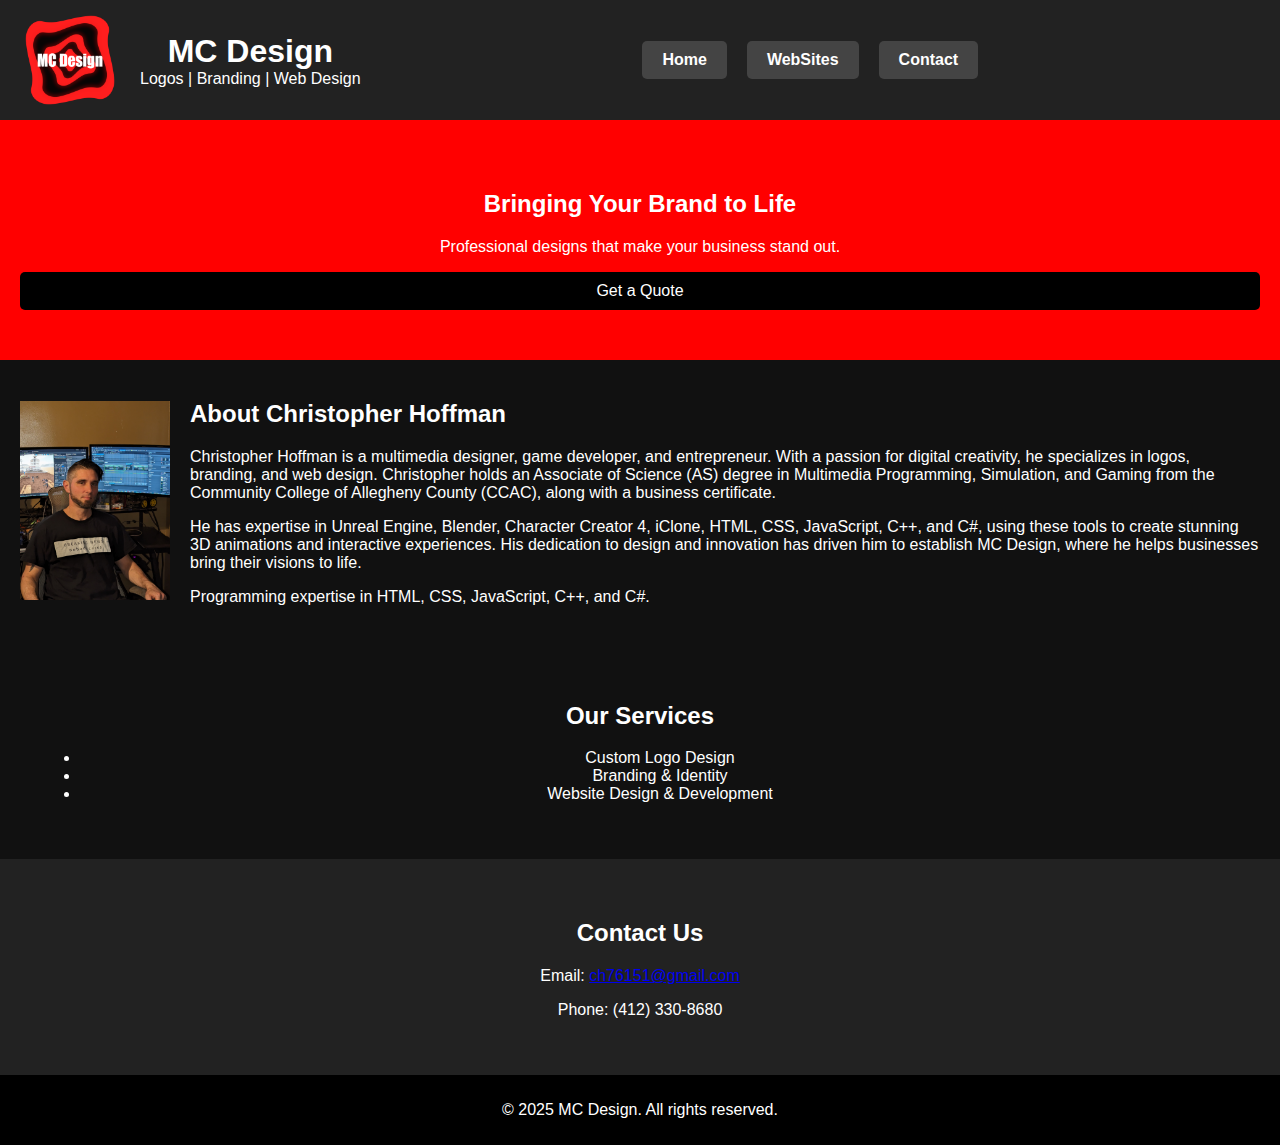
<file: index.html>
<!DOCTYPE html>
<html lang="en">
<head>
    <!-- Metadata and Title -->
    <meta charset="UTF-8">
    <meta name="viewport" content="width=device-width, initial-scale=1.0">
    <title>MC Design - Logos, Branding & Web Design</title>
    <link rel="stylesheet" href="styles.css">
    <!-- Link to External CSS File -->
    <style>
        .header-container {
            display: flex;
            align-items: center;
            justify-content: space-between;
            padding: 10px 20px;
            background-color: #222;
        }
        .header-left {
            display: flex;
            align-items: center;
        }
        .header-left img {
            width: 100px;
            height: auto;
            margin-right: 20px;
        }
        .header-left h1, .header-left p {
            color: white;
            margin: 0;
        }
        .nav-container {
            display: flex;
            justify-content: center;
            flex-grow: 1;
        }
        .nav-container ul {
            list-style: none;
            display: flex;
            gap: 20px;
            padding: 0;
            margin: 0;
        }
        .nav-container ul li {
            background: #444;
            padding: 10px 20px;
            border-radius: 5px;
        }
        .nav-container ul li a {
            color: white;
            text-decoration: none;
            font-weight: bold;
        }
        .about {
            display: flex;
            align-items: center;
            text-align: left;
            padding: 20px;
        }
        .about img {
            width: 150px;
            height: auto;
            margin-right: 20px;
        }
        .about div {
            flex-grow: 1;
            overflow: hidden;
        }
        .about p {
            white-space: normal;
            overflow: visible;
            text-overflow: clip;
        }
        .hero {
            text-align: center;
        }
        .cta-button {
            display: block;
            margin: 0 auto;
        }
    </style>
</head>
<body>
    <!-- Header Section with Navigation -->
    <header class="header-container">
        <div class="header-left">
            <img src="Logo6.png" alt="MC Design Logo">
            <div>
                <h1>MC Design</h1>
                <p>Logos | Branding | Web Design</p>
            </div>
        </div>
        <nav class="nav-container">
            <ul>
                <li><a href="Main.html">Home</a></li>
                <li><a href="WebSite.html">WebSites</a></li>
                <li><a href="contact.html">Contact</a></li>
            </ul>
        </nav>
    </header>

    <!-- Hero Section: Main Call to Action -->
    <section class="hero">
        <h2>Bringing Your Brand to Life</h2>
        <p>Professional designs that make your business stand out.</p>
        <a href="#contact" class="cta-button">Get a Quote</a>
    </section>

    <!-- About Section: Christopher Hoffman Bio -->
    <section class="about">
        <img src="PXL_20240427_002447645.jpg" alt="Christopher Hoffman">
        <div>
            <h2>About Christopher Hoffman</h2>
            <p>Christopher Hoffman is a multimedia designer, game developer, and entrepreneur. With a passion for digital creativity, he specializes in logos, branding, and web design. Christopher holds an Associate of Science (AS) degree in Multimedia Programming, Simulation, and Gaming from the Community College of Allegheny County (CCAC), along with a business certificate.</p>
            <p>He has expertise in Unreal Engine, Blender, Character Creator 4, iClone, HTML, CSS, JavaScript, C++, and C#, using these tools to create stunning 3D animations and interactive experiences. His dedication to design and innovation has driven him to establish MC Design, where he helps businesses bring their visions to life.</p>
            <p>Programming expertise in HTML, CSS, JavaScript, C++, and C#.</p>
        </div>
    </section>

    <!-- Services Section: List of Provided Services -->
    <section class="services">
        <h2>Our Services</h2>
        <ul>
            <li>Custom Logo Design</li>
            <li>Branding & Identity</li>
            <li>Website Design & Development</li>
        </ul>
    </section>

    <!-- Contact Section: How to Reach Out -->
    <section id="contact">
        <h2>Contact Us</h2>
        <p>Email: <a href="mailto:ch76151@gmail.com">ch76151@gmail.com</a></p>
        <p>Phone: (412) 330-8680</p>
    </section>

    <!-- Footer Section: Copyright Information -->
    <footer>
        <p>&copy; 2025 MC Design. All rights reserved.</p>
    </footer>
</body>
</html>
</file>
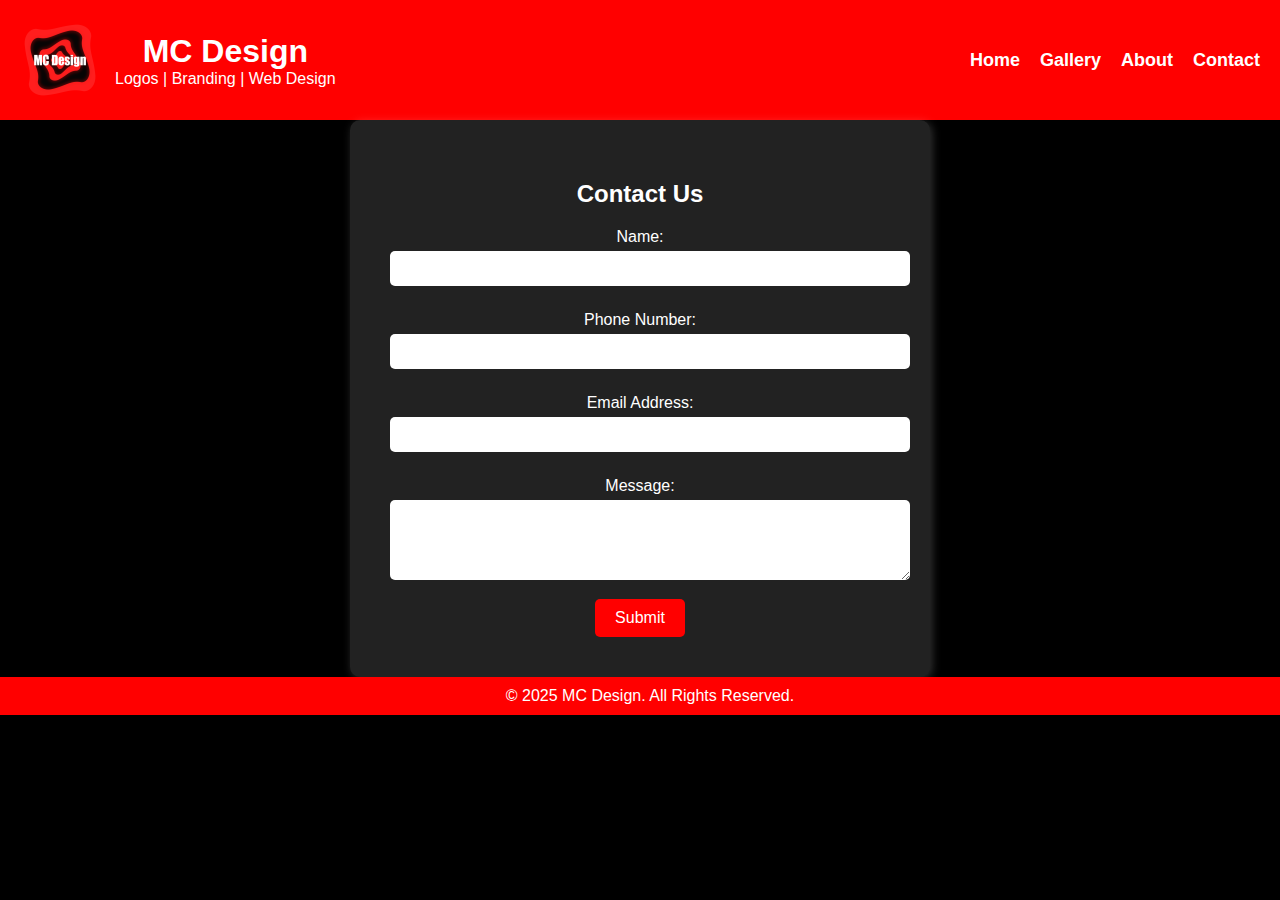
<file: contact.html>
<!DOCTYPE html>
<html lang="en">
<head>
    <meta charset="UTF-8">
    <meta name="viewport" content="width=device-width, initial-scale=1.0">
    <title>Contact Us</title>
    <style>
        body {
            font-family: Arial, sans-serif;
            background-color: black;
            color: white;
            margin: 0;
            padding: 0;
            text-align: center;
        }
        .header-container {
            background-color: #ff0000;
            padding: 20px;
            display: flex;
            align-items: center;
            justify-content: space-between;
        }
        .header-left {
            display: flex;
            align-items: center;
        }
        .header-left img {
            height: 80px;
            margin-right: 15px;
        }
        .header-left h1, .header-left p {
            margin: 0;
            color: white;
        }
        nav {
            display: flex;
            gap: 20px;
        }
        nav a {
            color: white;
            text-decoration: none;
            font-size: 18px;
            font-weight: bold;
        }
        .contact-form {
            padding: 40px;
            max-width: 500px;
            margin: auto;
            background: #222;
            border-radius: 10px;
            box-shadow: 2px 2px 10px rgba(255, 255, 255, 0.2);
        }
        .contact-form label {
            display: block;
            margin: 10px 0 5px;
            font-size: 16px;
        }
        .contact-form input, .contact-form textarea {
            width: 100%;
            padding: 10px;
            border: none;
            border-radius: 5px;
            margin-bottom: 15px;
        }
        .contact-form button {
            background-color: #ff0000;
            color: white;
            border: none;
            padding: 10px 20px;
            cursor: pointer;
            font-size: 16px;
            border-radius: 5px;
        }
        footer {
            background-color: #ff0000;
            color: white;
            padding: 10px;
            position: relative;
            bottom: 0;
            width: 100%;
        }
    </style>
</head>
<body>
    <header class="header-container">
        <div class="header-left">
            <img src="Logo6.png" alt="MC Design Logo">
            <div>
                <h1>MC Design</h1>
                <p>Logos | Branding | Web Design</p>
            </div>
        </div>
        <nav>
            <a href="index.html">Home</a>
            <a href="WebSite.html">Gallery</a>
            <a href="about.html">About</a>
            <a href="contact.html">Contact</a>
        </nav>
    </header>

    <div class="contact-form">
        <h2>Contact Us</h2>
        <form action="mailto:ch76151@gmail.com?subject=MC%20Design%20Website" method="post" enctype="text/plain">
            <label for="name">Name:</label>
            <input type="text" id="name" name="name" required>

            <label for="phone">Phone Number:</label>
            <input type="tel" id="phone" name="phone" required>

            <label for="email">Email Address:</label>
            <input type="email" id="email" name="email" required>

            <label for="message">Message:</label>
            <textarea id="message" name="message" rows="4" required></textarea>

            <button type="submit">Submit</button>
        </form>
    </div>

    <footer>
        &copy; 2025 MC Design. All Rights Reserved.
    </footer>
</body>
</html>
</file>
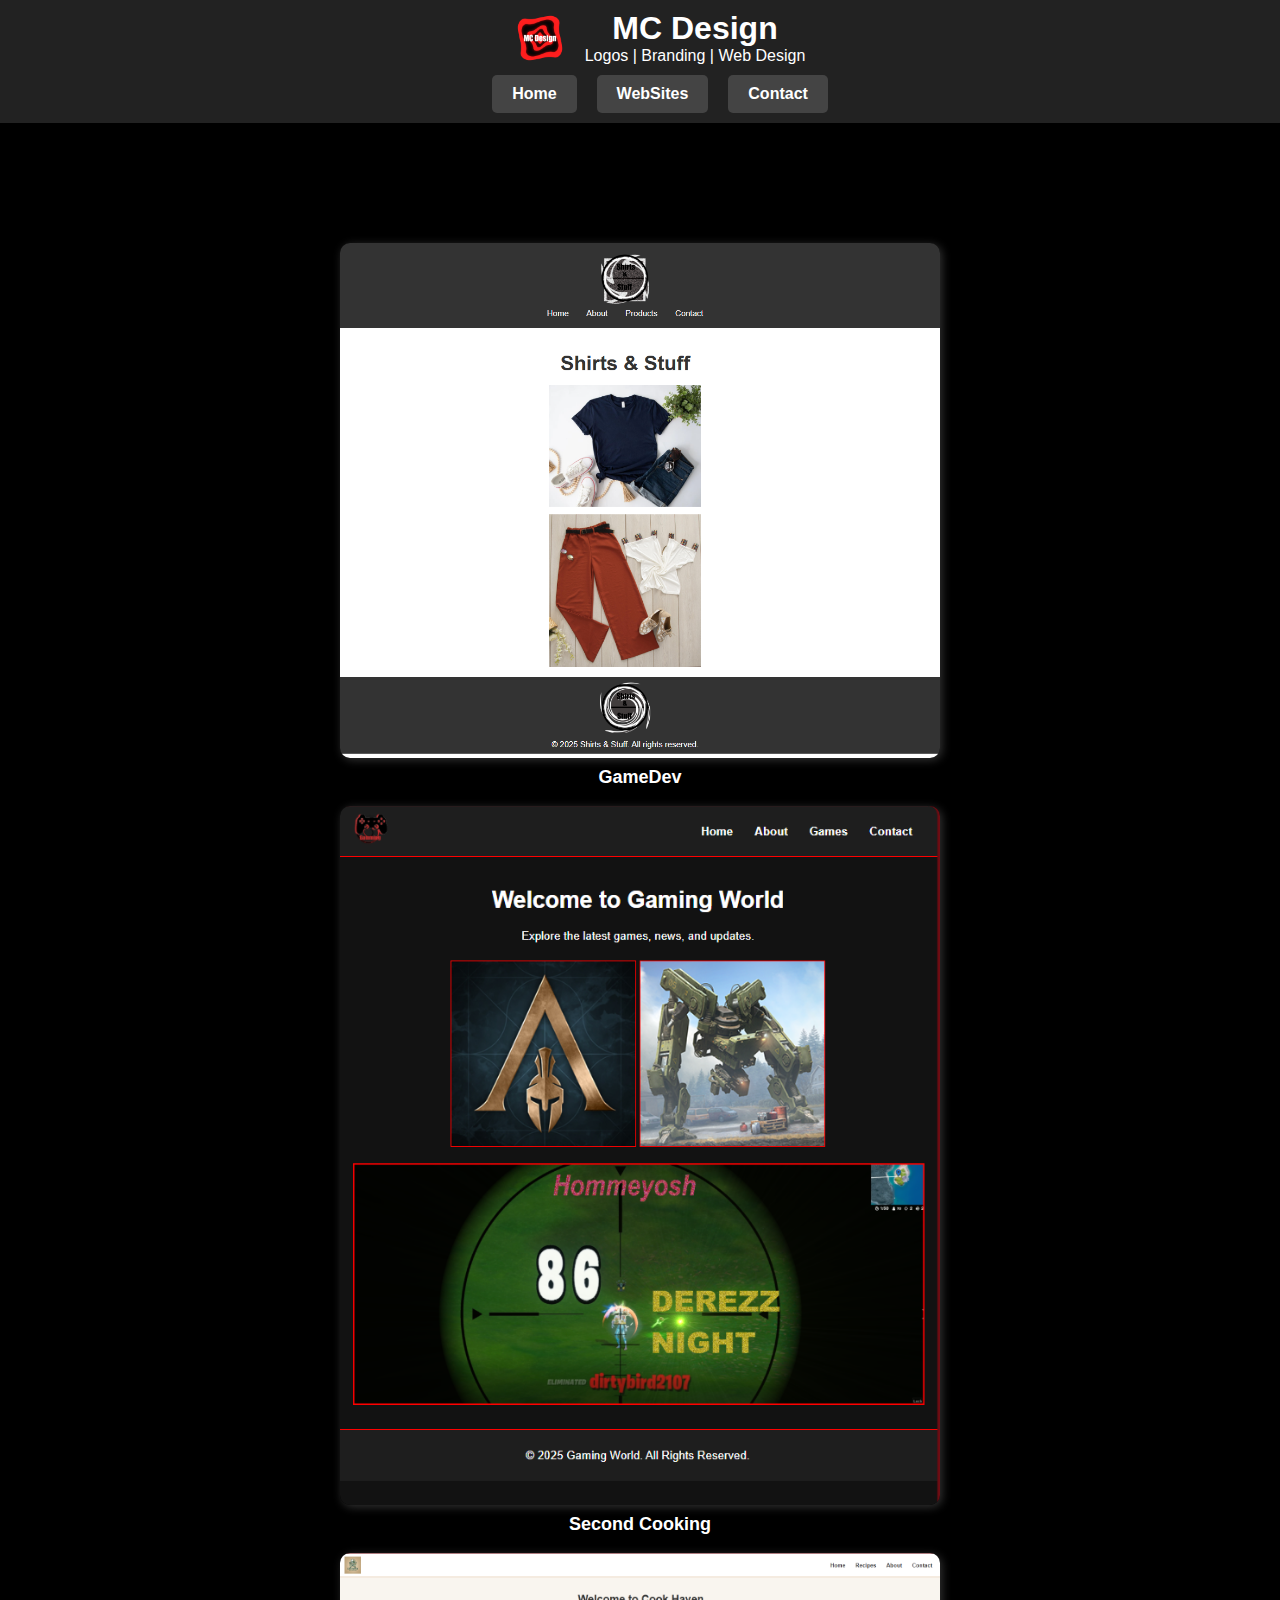
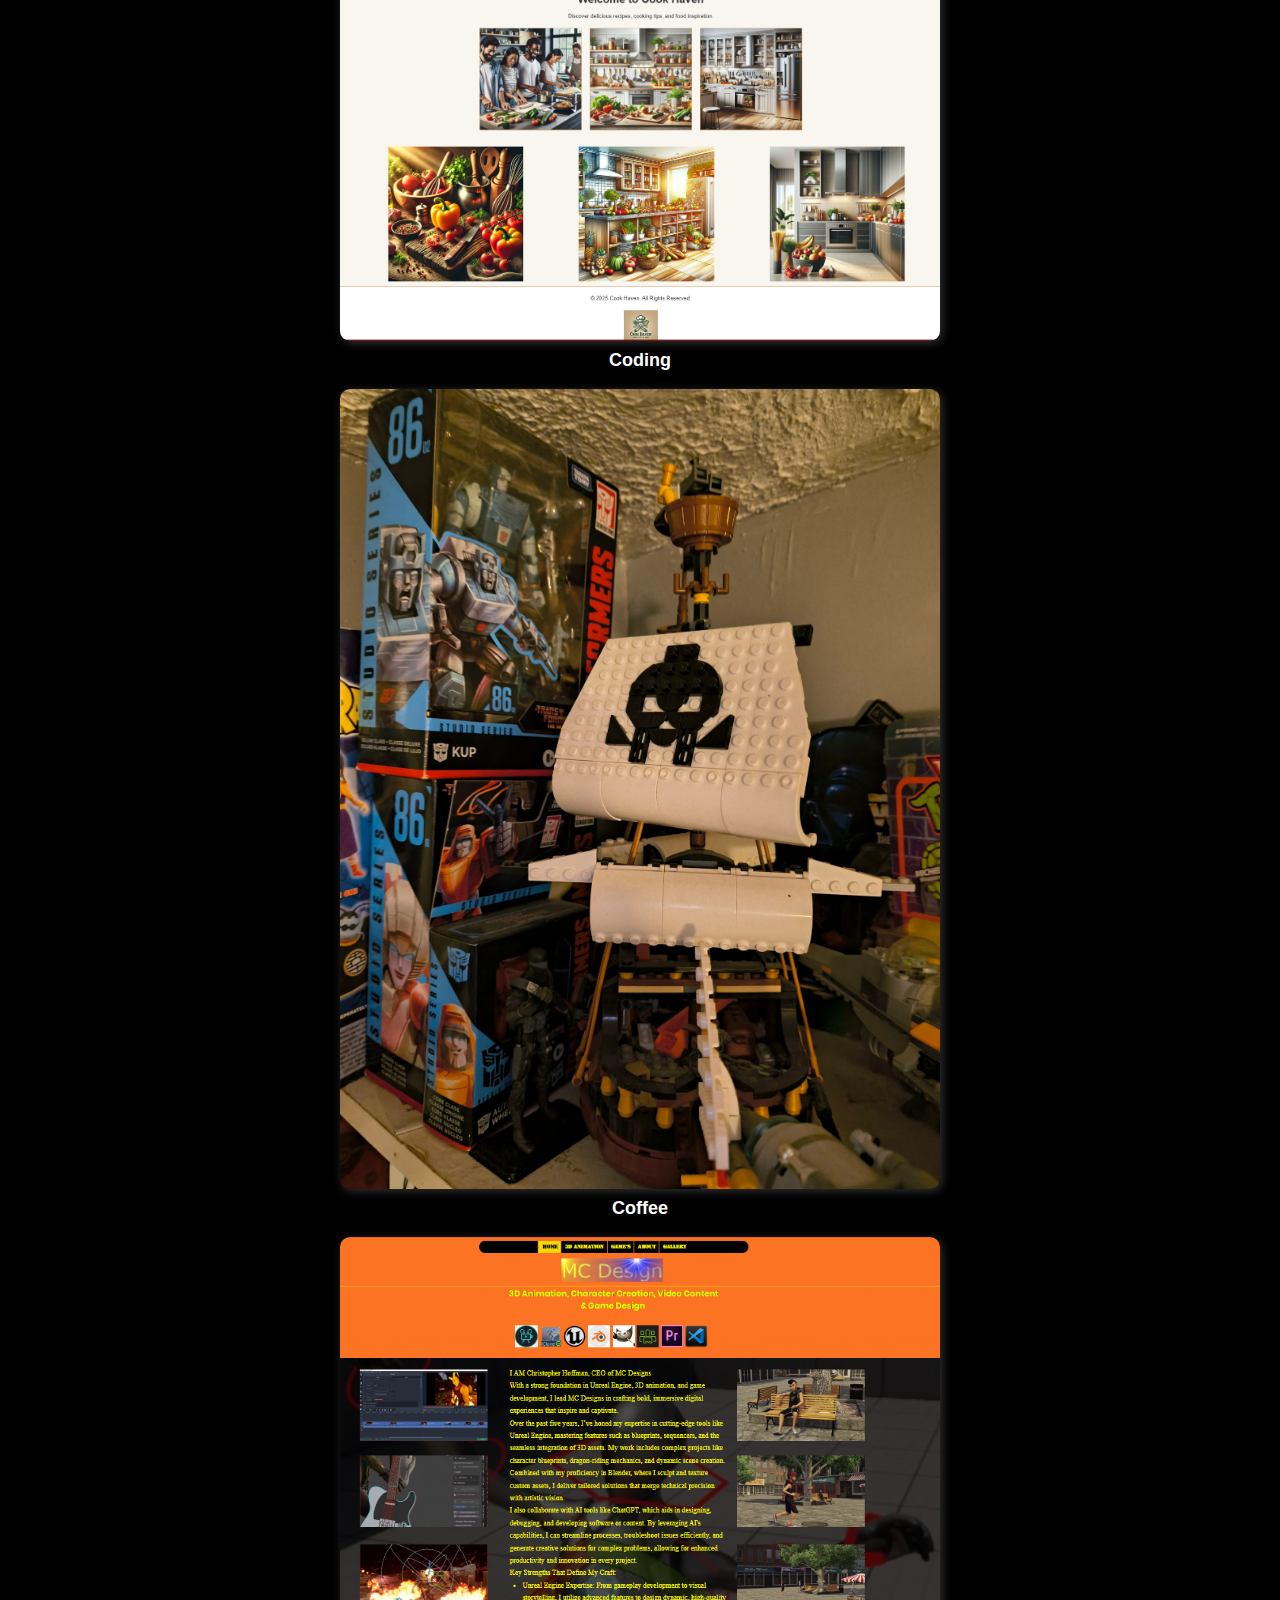
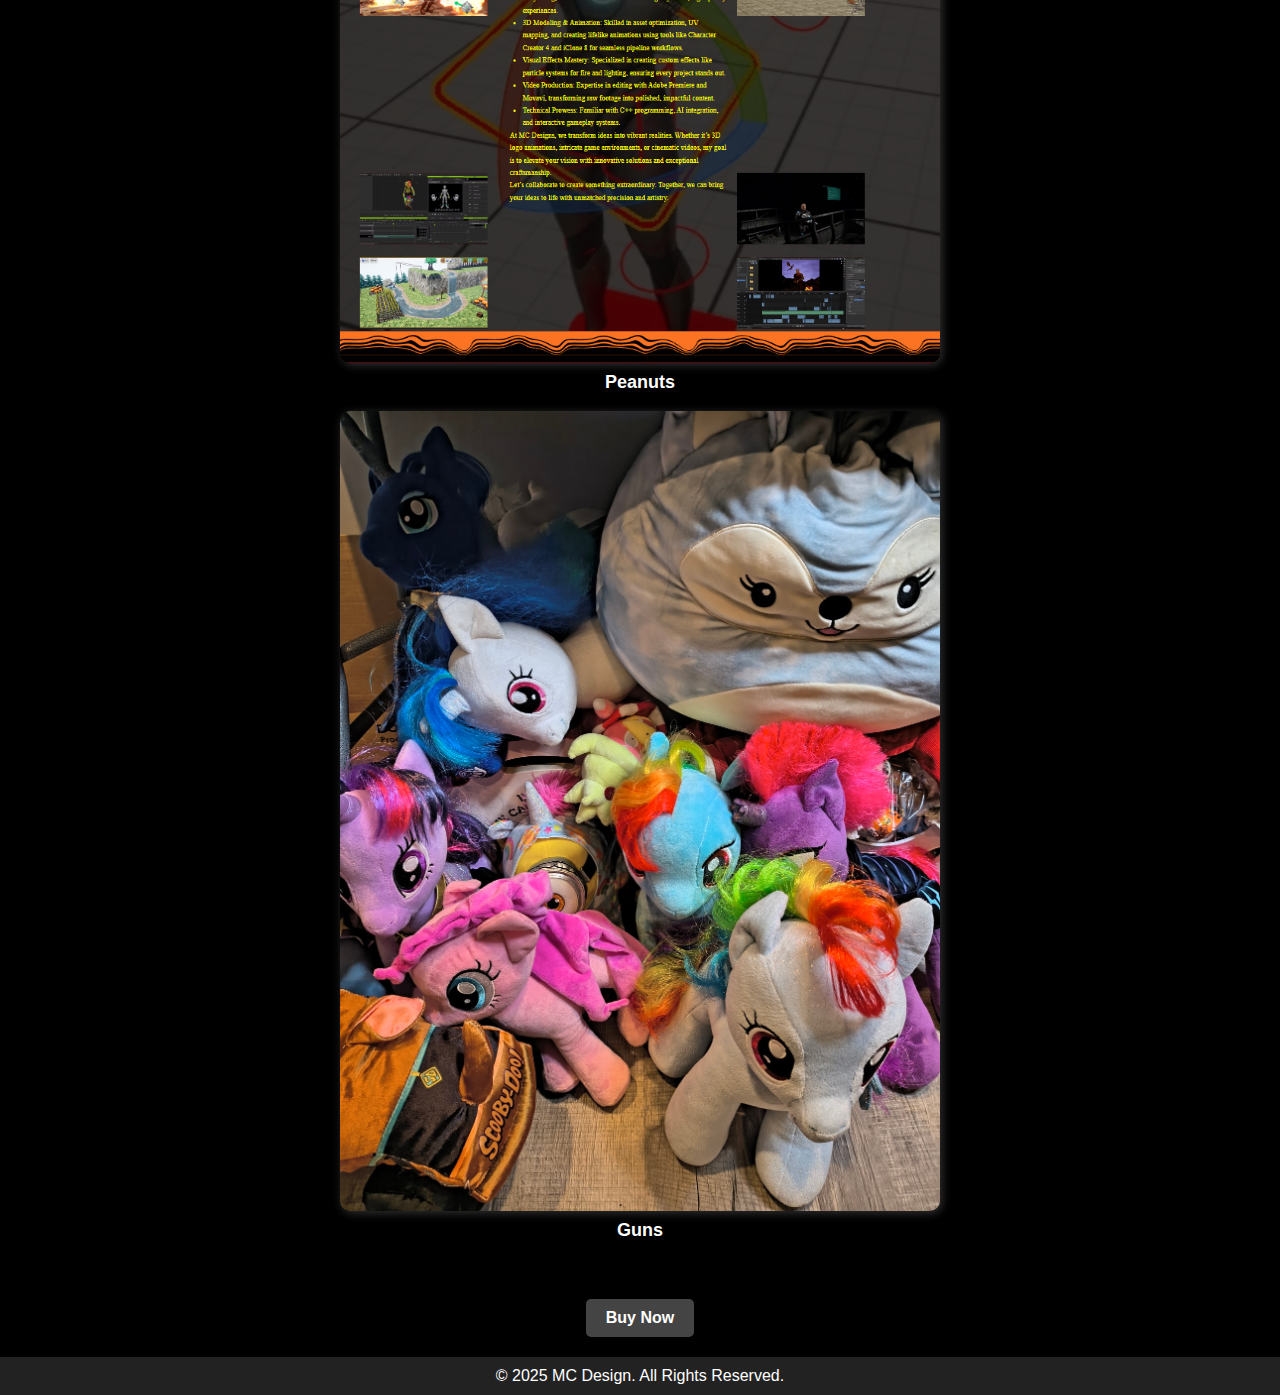
<file: WebSite.html>
<!DOCTYPE html>
<html lang="en">
<head>
    <meta charset="UTF-8">
    <meta name="viewport" content="width=device-width, initial-scale=1.0">
    <title>MC Design - Gallery</title>
    <link rel="stylesheet" href="styles.css">
    <style>
        body {
            font-family: Arial, sans-serif;
            background-color: black;
            color: white;
            margin: 0;
            padding: 0;
        }
        .header-container {
            display: flex;
            flex-direction: column;
            align-items: center;
            justify-content: center;
            padding: 10px 20px;
            background-color: #222;
            width: 100%;
            position: sticky;
            top: 0;
            z-index: 1000;
        }
        .header-left {
            display: flex;
            align-items: center;
        }
        .header-left img {
            width: 50px;
            height: auto;
            margin-right: 20px;
        }
        .header-left h1, .header-left p {
            color: white;
            margin: 0;
        }
        .nav-container {
            display: flex;
            justify-content: center;
            width: 100%;
            margin-top: 10px;
        }
        .nav-container ul {
            list-style: none;
            display: flex;
            gap: 20px;
            padding: 0;
            margin: 0;
        }
        .nav-container ul li {
            background: #444;
            padding: 10px 20px;
            border-radius: 5px;
        }
        .nav-container ul li a {
            color: white;
            text-decoration: none;
            font-weight: bold;
        }
        /* Updated Gallery Section for 2 Columns, 3 Rows */
        .gallery {

            gap: 20px;
            padding: 120px 20px 20px;
            max-width: 1200px;
            margin: 0 auto;
        }
        .gallery-item {
            text-align: center;
            transition: transform 0.3s ease;
        }
        .gallery-item img {
            width: 50%;
            height: auto;
            border-radius: 10px;
            box-shadow: 2px 2px 10px rgba(255, 255, 255, 0.2);
            cursor: pointer;
            transition: transform 0.3s ease;
        }
        .gallery-item p {
            font-size: 18px;
            font-weight: bold;
            margin-top: 5px;
        }
        .cta-button {
            display: inline-block;
            margin: 20px 0;
            padding: 10px 20px;
            background-color: #444;
            color: white;
            font-weight: bold;
            text-decoration: none;
            border-radius: 5px;
        }
        footer {
            background-color: #222;
            color: white;
            padding: 10px;
            text-align: center;
        }
    </style>
</head>
<body>
    <!-- Header Section with Navigation -->
    <header class="header-container">
        <div class="header-left">
            <img src="Logo6.png" alt="MC Design Logo">
            <div>
                <h1>MC Design</h1>
                <p>Logos | Branding | Web Design</p>
            </div>
        </div>
        <nav class="nav-container">
            <ul>
                <li><a href="index.html">Home</a></li>
                <li><a href="WebSite.html">WebSites</a></li>
                <li><a href="contact.html">Contact</a></li>
            </ul>
        </nav>
    </header>

    <!-- Gallery Section -->
    <div class="gallery">
        <div class="gallery-item">
            <img src="Screenshot 2025-01-26 212051.png" alt="GameDev" onclick="toggleZoom(this)">
            <p>GameDev</p>
        </div>
        <div class="gallery-item">
            <img src="GameSite.png" alt="Second Cooking" onclick="toggleZoom(this)">
            <p>Second Cooking</p>
        </div>
        <div class="gallery-item">
            <img src="cookingsite.png" alt="Coding" onclick="toggleZoom(this)">
            <p>Coding</p>
        </div>
        <div class="gallery-item">
            <img src="IMG_20241204_184537447_HDR.jpg" alt="Coffee" onclick="toggleZoom(this)">
            <p>Coffee</p>
        </div>
        <div class="gallery-item">
            <img src="GameDevSite.png" alt="Peanuts" onclick="toggleZoom(this)">
            <p>Peanuts</p>
        </div>
        <div class="gallery-item">
            <img src="IMG_20241204_184409678_HDR.jpg" alt="Guns" onclick="toggleZoom(this)">
            <p>Guns</p>
        </div>
    </div>

    <a href="https://square.link/u/YOUR_SQUARE_LINK" class="cta-button">Buy Now</a>

    <footer>
        &copy; 2025 MC Design. All Rights Reserved.
    </footer>

    <script>
        // Toggle zoom effect when clicking an image
        function toggleZoom(image) {
            if (image.style.transform === 'scale(1.8)') {
                image.style.transform = 'scale(1)';
            } else {
                image.style.transform = 'scale(1.8)';
            }
        }
    </script>
</body>
</html>
</file>
<file: styles.css>
body {
    font-family: Arial, sans-serif;
    margin: 0;
    padding: 0;
    text-align: center;
    background-color: #111;
    color: #fff;
}

header {
    background-color: #222;
    padding: 20px;
}

header img {
    width: 150px;
}

.hero {
    background-color: #ff0000;
    padding: 50px 20px;
}

.cta-button {
    background-color: #000;
    color: #fff;
    padding: 10px 20px;
    text-decoration: none;
    border-radius: 5px;
    display: inline-block;
    margin-top: 20px;
}

.services {
    padding: 40px;
}

#contact {
    padding: 40px;
    background-color: #222;
}

footer {
    background-color: #000;
    padding: 10px;
}
</file>
